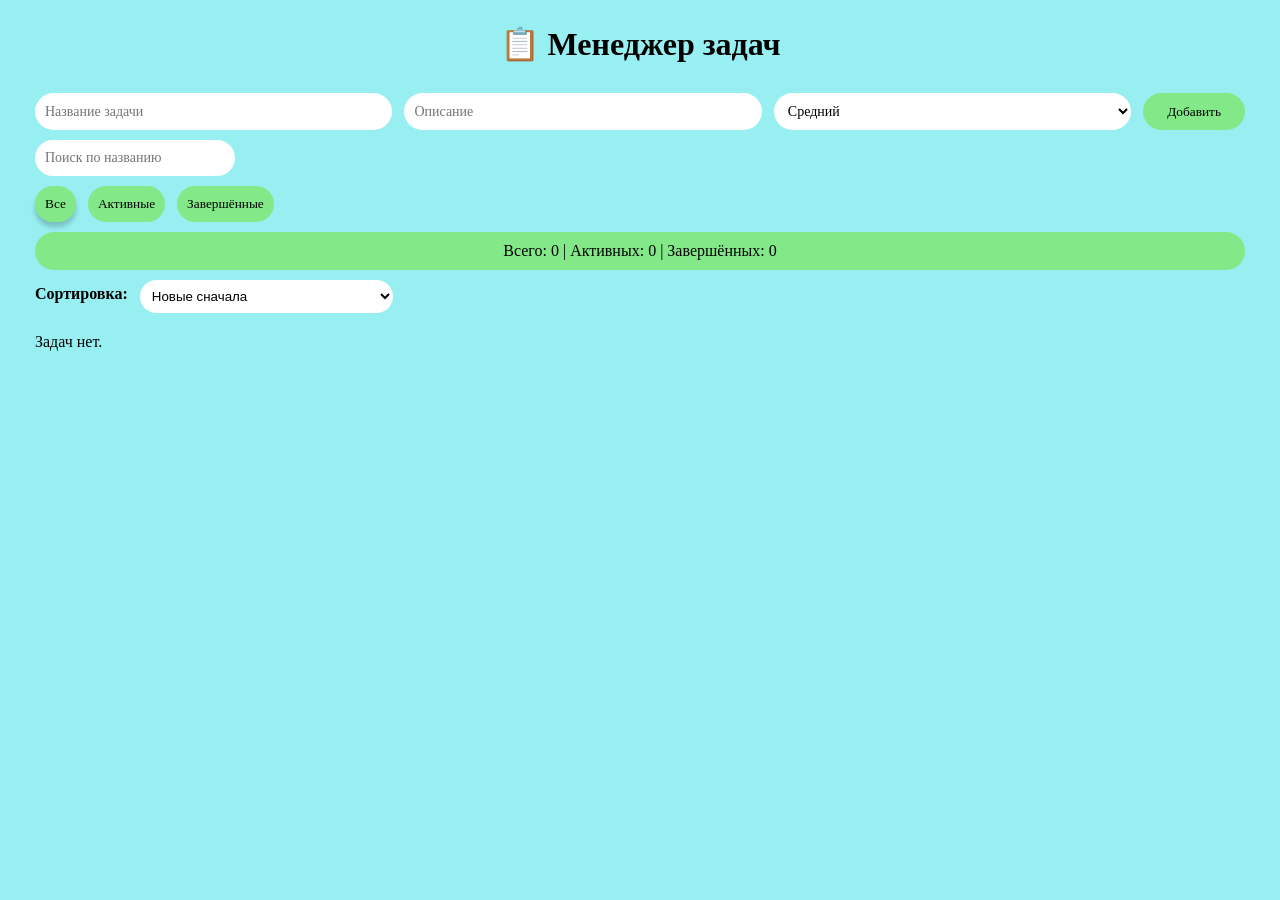
<file: crud_app_js_lab_1/index.html>
<!doctype html>
<html lang="ru">
  <head>
    <meta charset="UTF-8" />
    <meta name="viewport" content="width=device-width, initial-scale=1.0" />
    <title>Task Manager</title>
    <link rel="stylesheet" href="style.css" />
  </head>
  <body>
    <div class="container">
      <h1>📋 Менеджер задач</h1>

      <!-- Форма добавления/редактирования -->
      <form id="task-form">
        <input
          type="text"
          id="task-title"
          placeholder="Название задачи"
          required
        />
        <input type="text" id="task-desc" placeholder="Описание">
        <select id="task-priority">
          <option value="low">Низкий</option>
          <option value="medium" selected>Средний</option>
          <option value="high">Высокий</option>
        </select>
        <button type="submit" id="submit-btn">Добавить</button>
      </form>

      <!-- Поиск по названию -->
       <div class="search-name">
        <input type="search" id="search-input" placeholder="Поиск по названию" autocomplete="off">
       </div>

      <!-- Фильтрация -->
      <div class="filters">
        <button class="filter-btn active" data-filter="all">Все</button>
        <button class="filter-btn" data-filter="active">Активные</button>
        <button class="filter-btn" data-filter="completed">Завершённые</button>
      </div>

      <!-- Счётчик задач -->
       <div class="counters" id="task-counters">
        Всего: <span id="total-count">0</span> |
        Активных: <span id="active-count">0</span> |
        Завершённых: <span id="completed-count">0</span>
       </div>

       <!-- Сортировка -->
        <div class="sort-section">
            <label>Сортировка:</label>
            <select id="sort-select">
                <option value="newest">Новые сначала</option>
                <option value="oldest">Старые сначала</option>
                <option value="priority-high">По приоритету (высокий -> низкий)</option>
                <option value="priority-low">По приоритету (низкий -> высокий)</option>
            </select>
        </div>

      <!-- Список задач -->
      <div id="task-list"></div>
    </div>
    <script src="script.js"></script>
  </body>
</html>
</file>
<file: crud_app_js_lab_1/style.css>
* {
  margin: 0;
  padding: 0;
}

body {
  font-family: "Times New Roman", Times, serif;
  background-color: rgb(152, 239, 241);
  padding: 20px;
}

.container {
  margin: 5px;
  border-radius: 10px;
}

h1 {
  text-align: center;
  margin-bottom: 20px;
}

#task-form {
  display: flex;
  gap: 12px;
  padding: 10px;
}

#task-form input,
#task-form select {
  background: #ffffff;
  border: none;
  padding: 10px;
  border-radius: 20px;
  font-size: 14px;
  font-family: inherit;
  flex: 1;
}

#task-form button {
  background: #83e887;
  color: rgb(0, 0, 0);
  border: none;
  padding: 0 24px;
  border-radius: 30px;
  cursor: pointer;
  font-family: inherit;
}

#task-form button:hover {
  background: #ceffd0;
}

.search-section,
.filters,
.sort-section {
  display: flex;
  gap: 12px;
  margin: 10px;
}

#search-input {
  width: 100%;
  max-width: 200px;
  padding: 10px;
  border-radius: 20px;
  border: none;
  font-size: 14px;
  background: #ffffff;
  margin-left: 10px;
  font-family: inherit;
}

.filter-btn {
  background: #83e887;
  border: none;
  padding: 10px;
  border-radius: 30px;
  cursor: pointer;
  color: #000000;
  font-family: inherit;
}

.filter-btn.active {
  box-shadow: 0 5px 5px rgba(0, 0, 0, 0.2);
}

.sort-section label {
  font-weight: 700;
  margin-top: 5px;
}

#sort-select {
  padding: 8px;
  border-radius: 20px;
  border: none;
  background: #ffffff;
  cursor: pointer;
}

.counters {
  text-align: center;
  font-size: 16px;
  background: #83e887;
  padding: 10px;
  border-radius: 40px;
  margin-left: 10px;
  margin-right: 10px;
}

#task-list {
  display: grid;
  grid-template-columns: repeat(auto-fill, minmax(250px, 1fr));
  gap: 10px;
  margin-top: 20px;
  margin-left: 10px;
  margin-right: 10px;
  margin-bottom: 10px;
}

.task-card {
  background: #a9ffaa;
  border-radius: 14px;
  padding: 20px;
}

.task-card:hover {
  transform: translateY(-3px);
  box-shadow: 0 8px 18px rgba(0, 0, 0, 0.15);
}

.task-card.completed {
  background: #d2ffd2;
  text-decoration: line-through;
}

.task-header {
  display: flex;
  justify-content: space-between;
  align-items: center;
  margin-bottom: 14px;
}

.priority-low .badge {
  background: #00ff0d;
  color: white;
  border-radius: 30px;
  padding: 4px 10px;
}
.priority-medium .badge {
  background: #ff9900;
  color: white;
  border-radius: 30px;
  padding: 4px 10px;
}
.priority-high .badge {
  background: #ff0400;
  color: white;
  border-radius: 30px;
  padding: 4px 10px;
}

.task-actions button {
  background: none;
  cursor: pointer;
  padding: 2px 15px;
  margin-top: 5px;
  border-radius: 10px;
}
</file>
